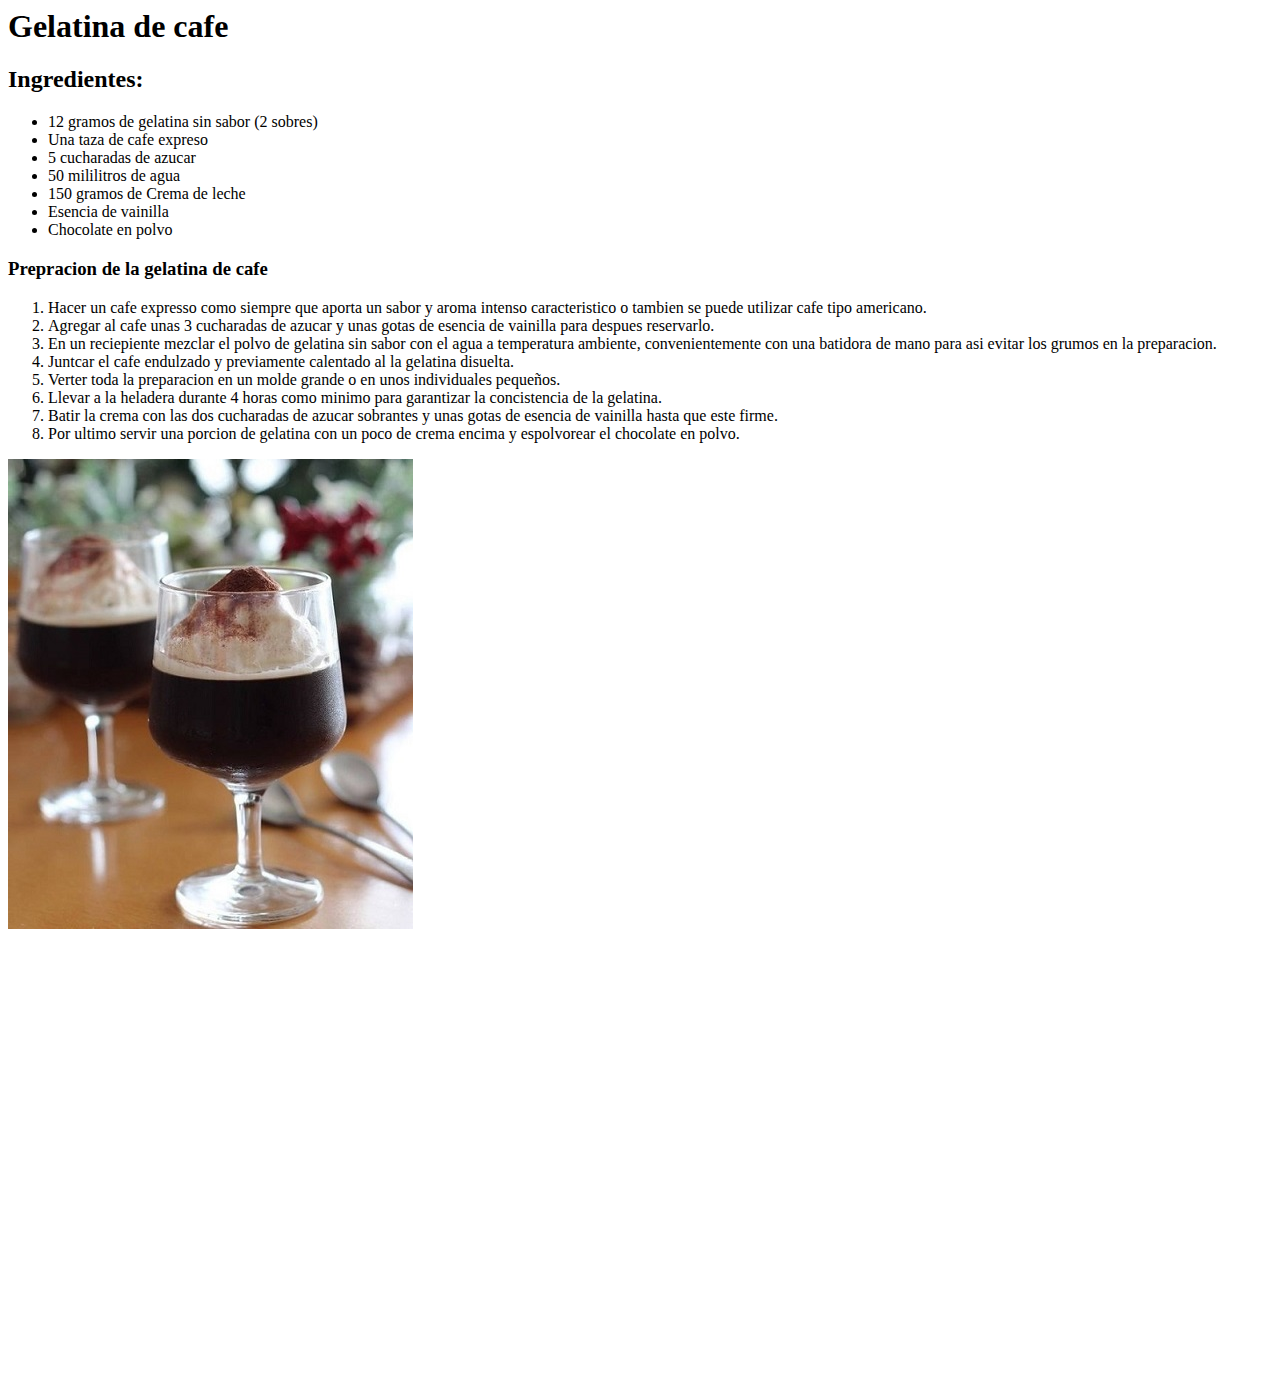
<file: index.htm>
<html lang="en" dir="ltr">
  <head>
    <meta charset="utf-8">
    <title>Primera Pagina Web</title>
  </head>
  <body>
<h1>Gelatina de cafe</h1>
<h2>Ingredientes:</h2>
<ul>
  <li> 12 gramos de gelatina sin sabor (2 sobres)</li>
  <li>Una taza de cafe expreso </li>
  <li>5 cucharadas de azucar</li>
  <li>50 mililitros de agua</li>
  <li>150 gramos de Crema de leche</li>
  <li>Esencia de vainilla</li>
  <li>Chocolate en polvo</li>
</ul>
<h3>Prepracion de la gelatina de cafe</h3>
<ol>
  <li>Hacer un cafe expresso como siempre que aporta un sabor y aroma intenso caracteristico o tambien se puede utilizar cafe tipo americano. </li>
  <li>Agregar al cafe unas 3 cucharadas de azucar y unas gotas de esencia de vainilla para despues reservarlo. </li>
  <li>En un reciepiente mezclar el polvo de gelatina sin sabor con el agua a temperatura ambiente, convenientemente con una batidora de mano para asi evitar los grumos en la preparacion.</li>
  <li>Juntcar el cafe endulzado y previamente calentado al la gelatina disuelta. </li>
  <li>Verter toda la preparacion en un molde grande o en unos individuales pequeños.  </li>
  <li>Llevar a la heladera durante 4 horas como minimo para garantizar la concistencia de la gelatina.  </li>
  <li>Batir la crema con las dos cucharadas de azucar sobrantes y unas gotas de esencia de vainilla hasta que este firme.</li>
  <li>Por ultimo servir una porcion de gelatina con un poco de crema encima y espolvorear el chocolate en polvo.  </li>
</ol>
<img src="./imagenes/gelatinadecafe.jpg" alt="imagen de gelatina de cafe">
<iframe width="560" height="315" src="https://www.youtube.com/embed/B8-uwzMeJ-s?si=J7hUZH9WCATdNxTX" title="YouTube video player" frameborder="0" allow="accelerometer; autoplay; clipboard-write; encrypted-media; gyroscope; picture-in-picture; web-share" referrerpolicy="strict-origin-when-cross-origin" allowfullscreen></iframe>
<br>
<iframe src="https://www.google.com/maps/embed?pb=!1m18!1m12!1m3!1d4948501.492236122!2d-7.608463350407634!3d52.72749163604083!2m3!1f0!2f0!3f0!3m2!1i1024!2i768!4f13.1!3m3!1m2!1s0x47d0a98a6c1ed5df%3A0xf4e19525332d8ea8!2sInglaterra%2C%20Reino%20Unido!5e0!3m2!1ses!2sar!4v1730067008042!5m2!1ses!2sar" width="600" height="450" style="border:0;" allowfullscreen="" loading="lazy" referrerpolicy="no-referrer-when-downgrade"></iframe>




  </body>
</html>
</file>
